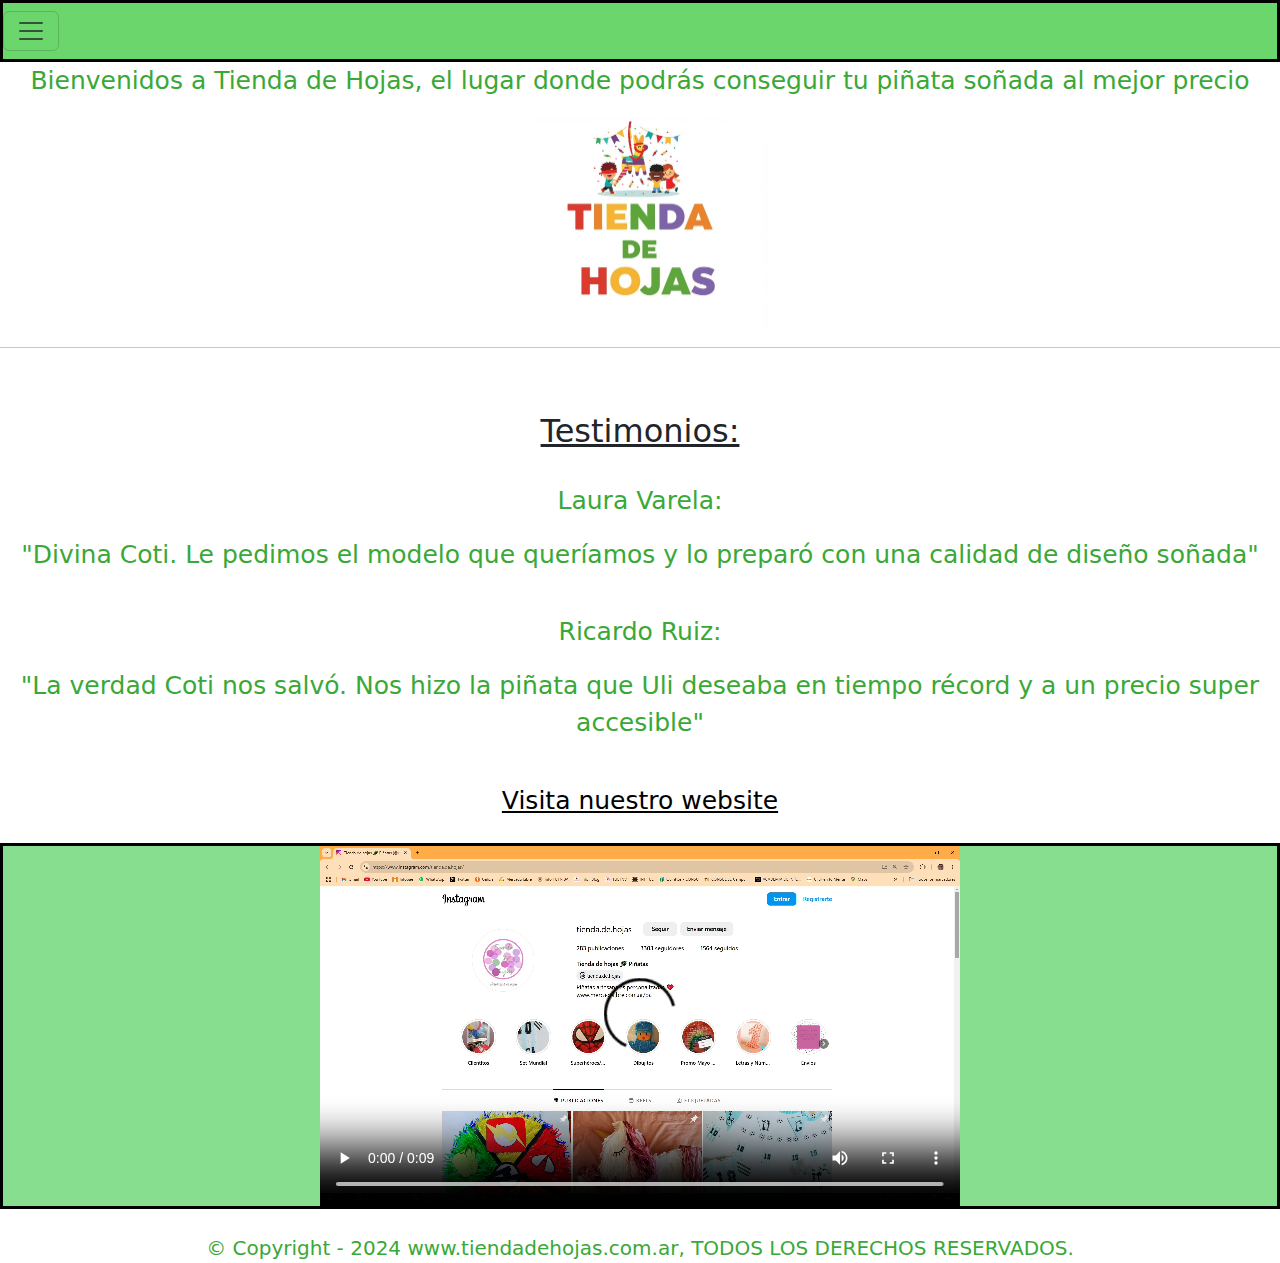
<file: index.html>
<!DOCTYPE html>
<html lang="en">

<head>
    
    <!--La etiqueta meta proporciona datos al navegador que no son mostrados directamente al usuario-->
    <!-- UTF-8 es la codificación universal de caracteres que le permite al explorador mostrar correctamente el texto de distintos alfabetos -->
    <meta charset="UTF-8">
    
    <!-- Se configura automáticamente el viewport para que nuestro sitio web se adapte al dispositivo con el que acceda el usuario  -->
    <meta name="viewport" content="width=device-width, initial-scale=1.0">
    
    <!--Indico con metadatos palabras claves que va a utilizar el buscador para encontrar el contenido-->
    <meta name="keywords" content="piñata,cumpleaños,sorpresa,alegría,regalos,golosinas">
    
    <!-- Description es la descripción del sitio web que va a aparecer debajo del enlace en Google -->
    <meta name="description" content="Diseño de piñatas hechas a pedido y con mucho amor" data-react-helmet="true">
    <meta name="author" content="Juan Francisco Barragán">
    <meta name="Copyright" content="Constanza Carna">
    
    <!-- Le permito a google tener una copia de nuestra pagina -->
    <meta name="robots" content="index">

    <!-- Le coloco un icono -->
    <link rel="icon" href="imagenes/logo.ico">

    <!-- Vinculo mi html con css mediante vinculación externa -->
     <link rel="stylesheet" href="style.css">

    <!--Fuentes  -->
    <link rel="preconnect" href="https://fonts.googleapis.com">
    <link rel="preconnect" href="https://fonts.gstatic.com" crossorigin>
    <link href="https://fonts.googleapis.com/css2?family=Hanalei+Fill&display=swap" rel="stylesheet">


    <!--Vinculo bootstrap-->
    
    <link href="https://cdn.jsdelivr.net/npm/bootstrap@5.3.3/dist/css/bootstrap.min.css" rel="stylesheet" integrity="sha384-QWTKZyjpPEjISv5WaRU9OFeRpok6YctnYmDr5pNlyT2bRjXh0JMhjY6hW+ALEwIH" crossorigin="anonymous">
    
    <!-- title es el texto de la pestaña -->
    <title>Bienvenidos a Tienda de Hojas</title>
    
</head>


<!--La etiqueta <div> funciona y sirve de contenedor de bloque (ocupa toda la línea)-->
<!--La etiqueta <span> funciona como un contenedor de línea (ocupa sólo el espacio necesario en la línea)-->


<body>
    
    <!--Scripts de bootstrap-->
    <script src="https://cdn.jsdelivr.net/npm/bootstrap@5.3.3/dist/js/bootstrap.bundle.min.js" integrity="sha384-YvpcrYf0tY3lHB60NNkmXc5s9fDVZLESaAA55NDzOxhy9GkcIdslK1eN7N6jIeHz" crossorigin="anonymous"></script>
    <script src="https://code.jquery.com/jquery-3.2.1.slim.min.js" integrity="sha384-KJ3o2DKtIkvYIK3UENzmM7KCkRr/rE9/Qpg6aAZGJwFDMVNA/GpGFF93hXpG5KkN" crossorigin="anonymous"></script>
    <script src="https://cdnjs.cloudflare.com/ajax/libs/popper.js/1.12.9/umd/popper.min.js" integrity="sha384-ApNbgh9B+Y1QKtv3Rn7W3mgPxhU9K/ScQsAP7hUibX39j7fakFPskvXusvfa0b4Q" crossorigin="anonymous"></script>
    <script src="https://maxcdn.bootstrapcdn.com/bootstrap/4.0.0/js/bootstrap.min.js" integrity="sha384-JZR6Spejh4U02d8jOt6vLEHfe/JQGiRRSQQxSfFWpi1MquVdAyjUar5+76PVCmYl" crossorigin="anonymous"></script> 
    
    <!--header es la parte superior de una página. Contiene los elementos de navegación-->
    <!--El header debe replicarse en todo el sitio web-->
    <header id="header-index">
        <!-- Utilizo la etiqueta nav como sección de la página que contiene los enlaces de navegación -->
        <nav class="navbar">

            <!--Coloco el botón del menú hamburguesa-->
            <button class="navbar-toggler" type="button" data-toggle="collapse" data-target="#opciones">
                <span class="navbar-toggler-icon"></span>
            </button>

            <!--Coloco la lista de enlaces en un contenedor de bloque-->
            <div class="collapse navbar-collapse" id="opciones">   

                <ul class="nav-links">

                    <!-- Enlace absoluto. Abre la pagina de instagram en una nueva pestaña -->
                    <!-- Con target = _blank lo que hacemos es configurar el enlace para que se abra en una nueva pestaña -->
                    <li><a href="https://www.instagram.com/tienda.de.hojas/" target="_blank">Conocé nuestra página de instagram</a></li>

                    <br><br>

                    <!-- Enlaces relativos -->
                    <li><a href="quienes_somos.html" class="quienes-somos">Quienes somos</a></li> 
                    <br><br>

                    <li><a href="login.html">Registrarse o Iniciar sesión</a> </li>
                    <br><br>

                    <li><a href="contacto.html">Contacto</a> </li>
                    <br><br>

                    <li><a href="precios.html">Precios</a></li>
                    <br><br>

                    <li><a href="galeria.html">Galería</a></li>
                    <br><br>

                    <!-- Enlace interno | Usamos un ID y un # -->
                    <li><a href="#testimonios">Testimonios</a></li>
                </ul>
            </div>

        </nav>

    </header>

    
    <!--El main es el contenido más importante del HTML-->
    <main id="main-index">

        <div class="bienvenidos-lugar">
            <!-- Introduzco un párrafo de introducción -->
            <p>Bienvenidos a Tienda de Hojas, el lugar donde podrás conseguir tu piñata soñada al mejor precio</p>
        </div>
        
        <!-- Confecciono h1 que es una etiqueta de encabezado 
        <h1 id="principal">Bienvenidos a Tienda de Hojas</h1>-->

        <div>
            <img src="imagenes/logo3.jpg" alt="logo"  id="logo" title="Tienda de Hojas">

        </div>

        <hr><br>

    </main>

    <br>

    <!--Sección de testimonios-->
    <section id="testimonios">
        <h2>Testimonios:</h2>
        <br>

        <p>Laura Varela:</p>
        
        <p>"Divina Coti. Le pedimos el modelo que queríamos y lo preparó con una calidad de diseño soñada"</p>
        
        <br>

        <p>Ricardo Ruiz:</p>
        
        <p>"La verdad Coti nos salvó. Nos hizo la piñata que Uli deseaba en tiempo récord y a un precio super accesible"</p>

            </tr>
    </section>

    <br>

    <div class="visita-web">Visita nuestro website</div>
    <br>

    <!--Sección de Video-->
    <section id="video_intro">
        
        <!--Coloco al video como contenedor de bloque para que me ocupe toda la linea-->
        <div class="video_intro">
                                
                <!-- Con controls le habilitamos al video el recurso del navegador para poder ejecutarlo -->
                <video src="videos/video.mp4" controls width="640" height="360"></video>
        </div>
    </section>
   
    <br>

    <!-- Pie de página / Footer -->
    <footer>
        <div class="footer">© Copyright - 2024 www.tiendadehojas.com.ar, TODOS LOS DERECHOS RESERVADOS.</div>
    </footer>
</body>
</html>
</file>
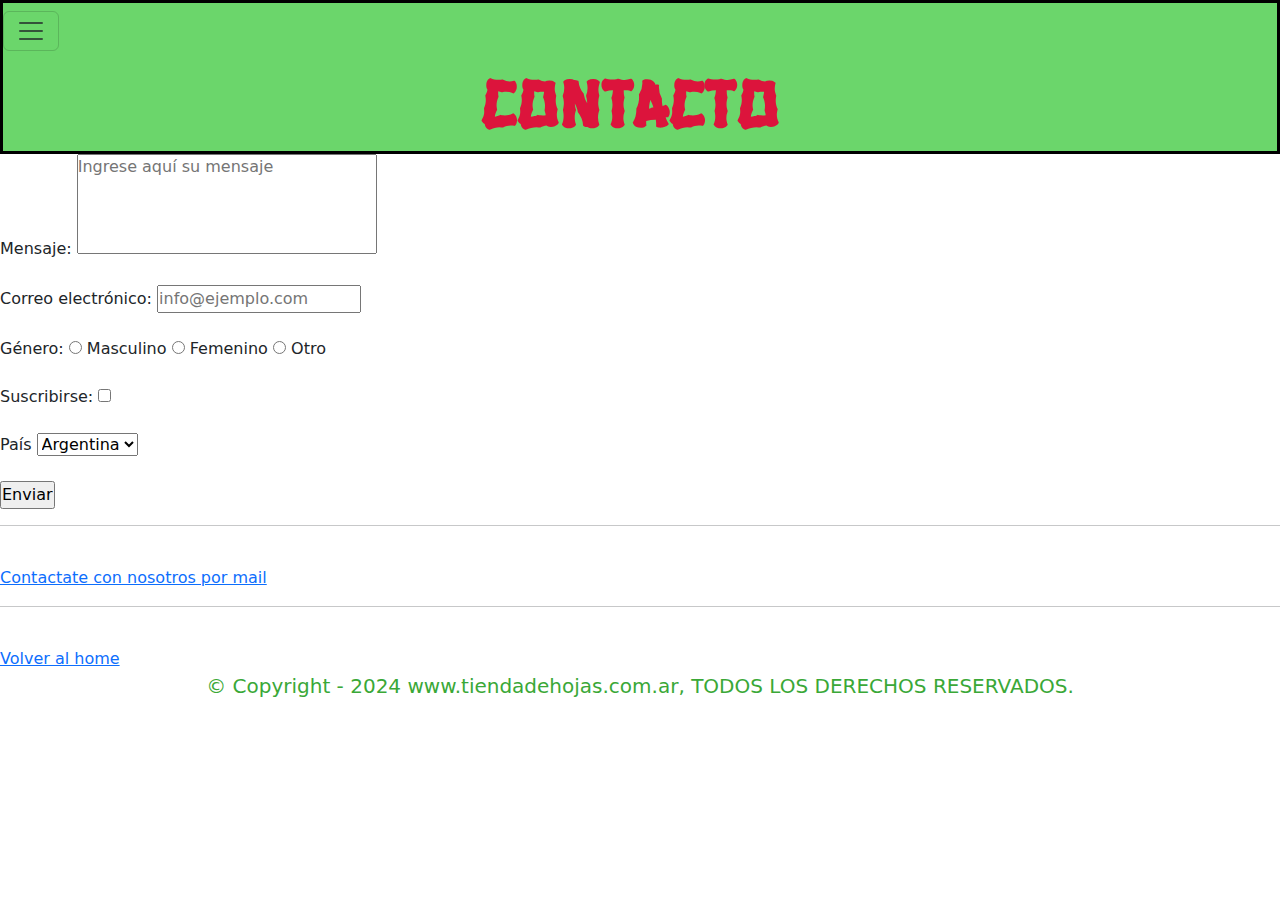
<file: contacto.html>
<!DOCTYPE html>
<html lang="en">
<head>
    <meta charset="UTF-8">
    <meta name="viewport" content="width=device-width, initial-scale=1.0">
    <!-- Vinculo mi html con css mediante vinculación externa -->
    <link rel="stylesheet" href="style.css">
    <link rel="preconnect" href="https://fonts.googleapis.com">
    <link rel="preconnect" href="https://fonts.gstatic.com" crossorigin>
    <link href="https://fonts.googleapis.com/css2?family=Hanalei+Fill&display=swap" rel="stylesheet">

    <title>Contacto</title>

    <!--Vinculo bootstrap-->
    
    <link href="https://cdn.jsdelivr.net/npm/bootstrap@5.3.3/dist/css/bootstrap.min.css" rel="stylesheet" integrity="sha384-QWTKZyjpPEjISv5WaRU9OFeRpok6YctnYmDr5pNlyT2bRjXh0JMhjY6hW+ALEwIH" crossorigin="anonymous">
    
</head>

<body>
    
    <!--Scripts de bootstrap-->
    <script src="https://cdn.jsdelivr.net/npm/bootstrap@5.3.3/dist/js/bootstrap.bundle.min.js" integrity="sha384-YvpcrYf0tY3lHB60NNkmXc5s9fDVZLESaAA55NDzOxhy9GkcIdslK1eN7N6jIeHz" crossorigin="anonymous"></script>
    <script src="https://code.jquery.com/jquery-3.2.1.slim.min.js" integrity="sha384-KJ3o2DKtIkvYIK3UENzmM7KCkRr/rE9/Qpg6aAZGJwFDMVNA/GpGFF93hXpG5KkN" crossorigin="anonymous"></script>
    <script src="https://cdnjs.cloudflare.com/ajax/libs/popper.js/1.12.9/umd/popper.min.js" integrity="sha384-ApNbgh9B+Y1QKtv3Rn7W3mgPxhU9K/ScQsAP7hUibX39j7fakFPskvXusvfa0b4Q" crossorigin="anonymous"></script>
    <script src="https://maxcdn.bootstrapcdn.com/bootstrap/4.0.0/js/bootstrap.min.js" integrity="sha384-JZR6Spejh4U02d8jOt6vLEHfe/JQGiRRSQQxSfFWpi1MquVdAyjUar5+76PVCmYl" crossorigin="anonymous"></script> 
    
    <!--Encabezado-->

    <header id="header-index">
        <!-- Utilizo la etiqueta nav como sección de la página que contiene los enlaces de navegación -->
        <nav class="navbar">

            <!--Coloco el botón del menú hamburguesa-->
            <button class="navbar-toggler" type="button" data-toggle="collapse" data-target="#opciones">
                <span class="navbar-toggler-icon"></span>
            </button>

            <!--Coloco la lista de enlaces en un contenedor de bloque-->
            <div class="collapse navbar-collapse" id="opciones">   

                <ul class="nav-links">

                    <!-- Enlace absoluto. Abre la pagina de instagram en una nueva pestaña -->
                    <!-- Con target = _blank lo que hacemos es configurar el enlace para que se abra en una nueva pestaña -->
                    <li><a href="https://www.instagram.com/tienda.de.hojas/" target="_blank">Conocé nuestra página de instagram</a></li>

                    <br><br>

                    <!-- Enlaces relativos -->
                    <li><a href="quienes_somos.html" class="quienes-somos">Quienes somos</a></li> 
                    <br><br>

                    <li><a href="login.html">Registrarse o Iniciar sesión</a> </li>
                    <br><br>

                    <li><a href="contacto.html">Contacto</a> </li>
                    <br><br>

                    <li><a href="precios.html">Precios</a></li>
                    <br><br>

                    <!-- Enlace interno | Usamos un ID y un # -->
                    <li><a href="#testimonios">Testimonios</a></li>
                </ul>
            </div>

        </nav>
        <h1 id="principal">Contacto</h1>
    </header> 
        

    
    <!--Contenido principal-->
    <main>
        <form action="/submit" method="post" enctype="application/x-www-form-urlencoded">

            <label for="mensaje">Mensaje:</label>
            <!-- Ingreso un textarea para permitirle al usuario cargar datos alfanuméricos -->
            <textarea name="mensaje" id="mensaje" placeholder="Ingrese aquí su mensaje" required></textarea>

            <br><br>

            <label for="correo">Correo electrónico: </label>
            <input type="email" name="correo" id="correo" placeholder="info@ejemplo.com" required> 

            <br><br>

            <label for="genero">Género:</label>
            <input type="radio" name="genero" id="genero"> 
            <label for="masculino">Masculino</label>
            <input type="radio" name="genero" id=""> 
            
            <label for="femenino">Femenino</label>

            <input type="radio" name="genero" id="">
            <label for="otro">Otro</label>

            <br><br>

            <label for="suscribe">Suscribirse:</label>
            <input type="checkbox" name="suscribe" id="suscribe">

            <br><br>

            <label for="pais">País</label>
            <select name="" id="">
                <option value="argentina">Argentina</option>
                <option value="uruguay">Uruguay</option>
                <option value="otro">Otro</option>
            </select>

            <br><br>

            <input type="submit" value="Enviar">

        </form>


        <hr><br>
        
        <!-- mailto: -->
        <a href="mailto:tiendadehojas@gmail.com">Contactate con nosotros por mail</a>
        <hr><br>
        <a href="index.html">Volver al home</a>

    </main>
    
    <!-- Pie de página / Footer-->
    <footer>
        <div class="footer">© Copyright - 2024 www.tiendadehojas.com.ar, TODOS LOS DERECHOS RESERVADOS.</div>
    </footer>
</body>

</html>
</file>
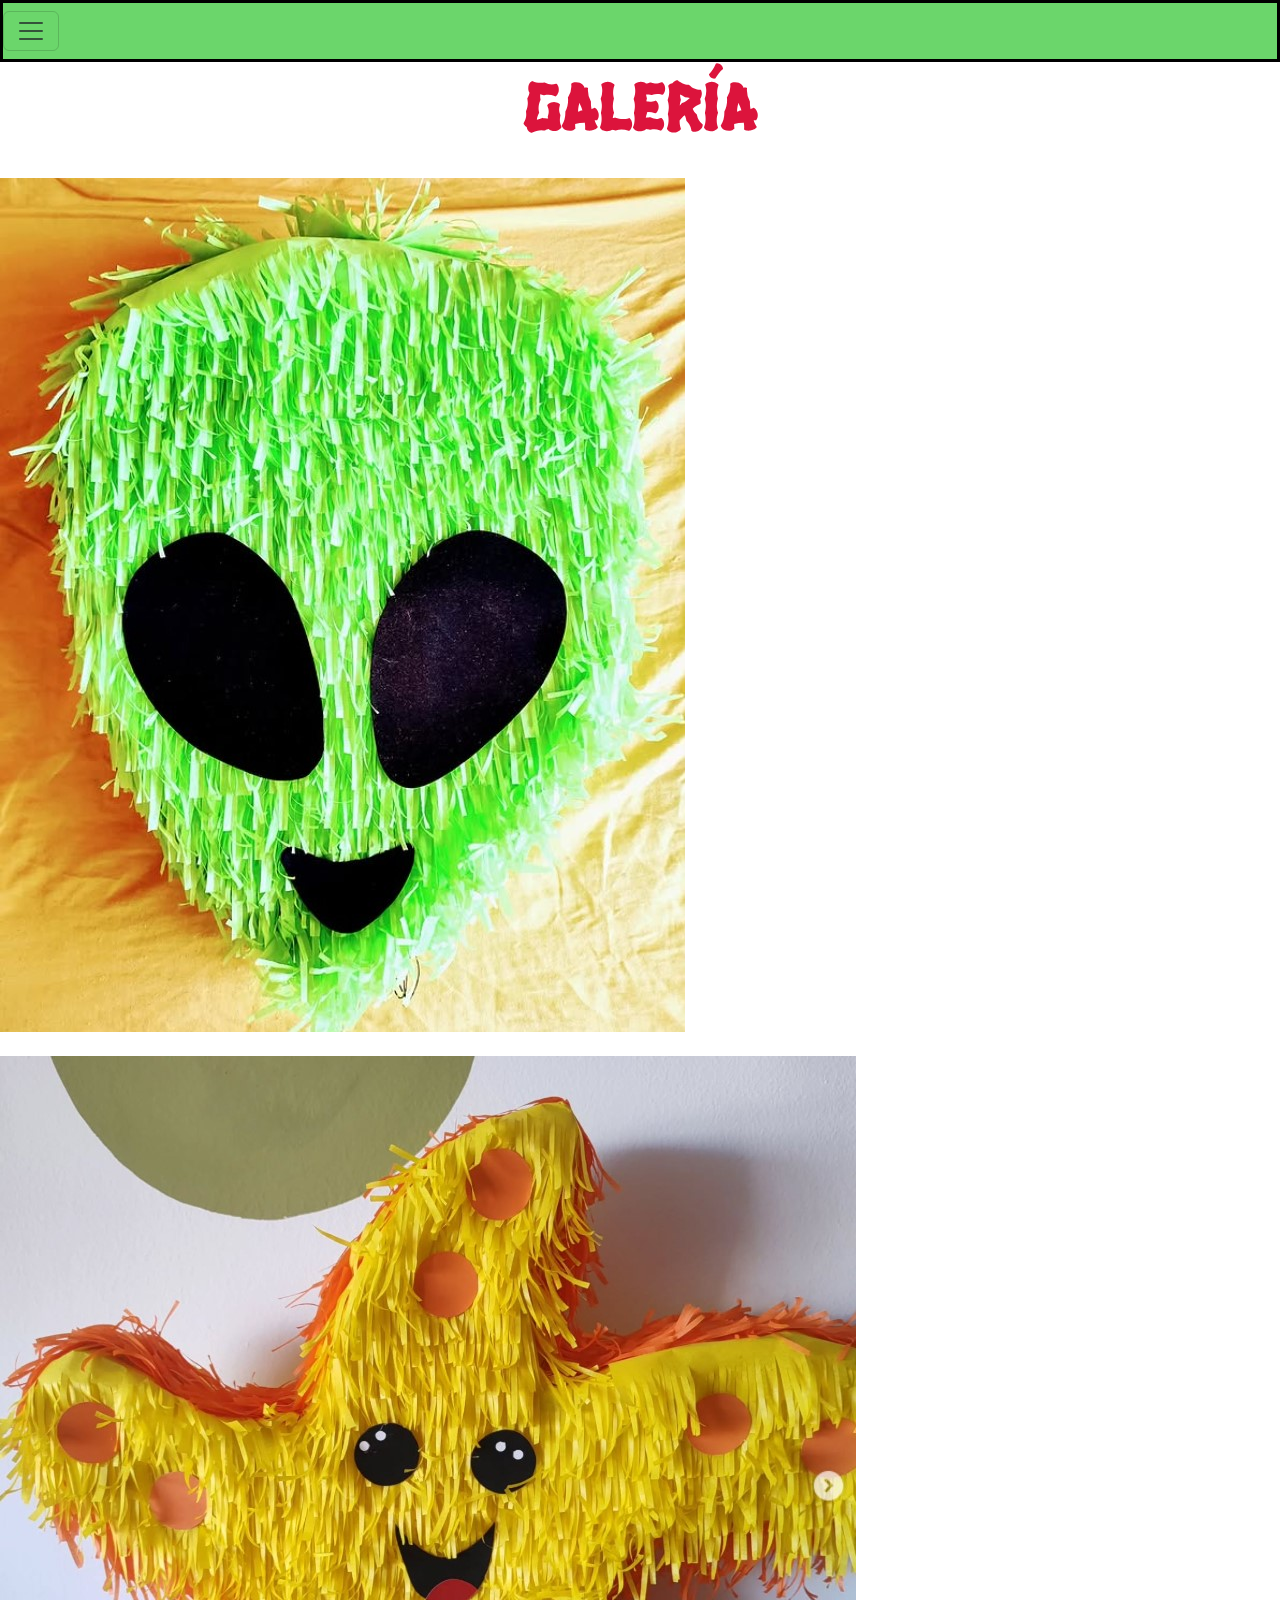
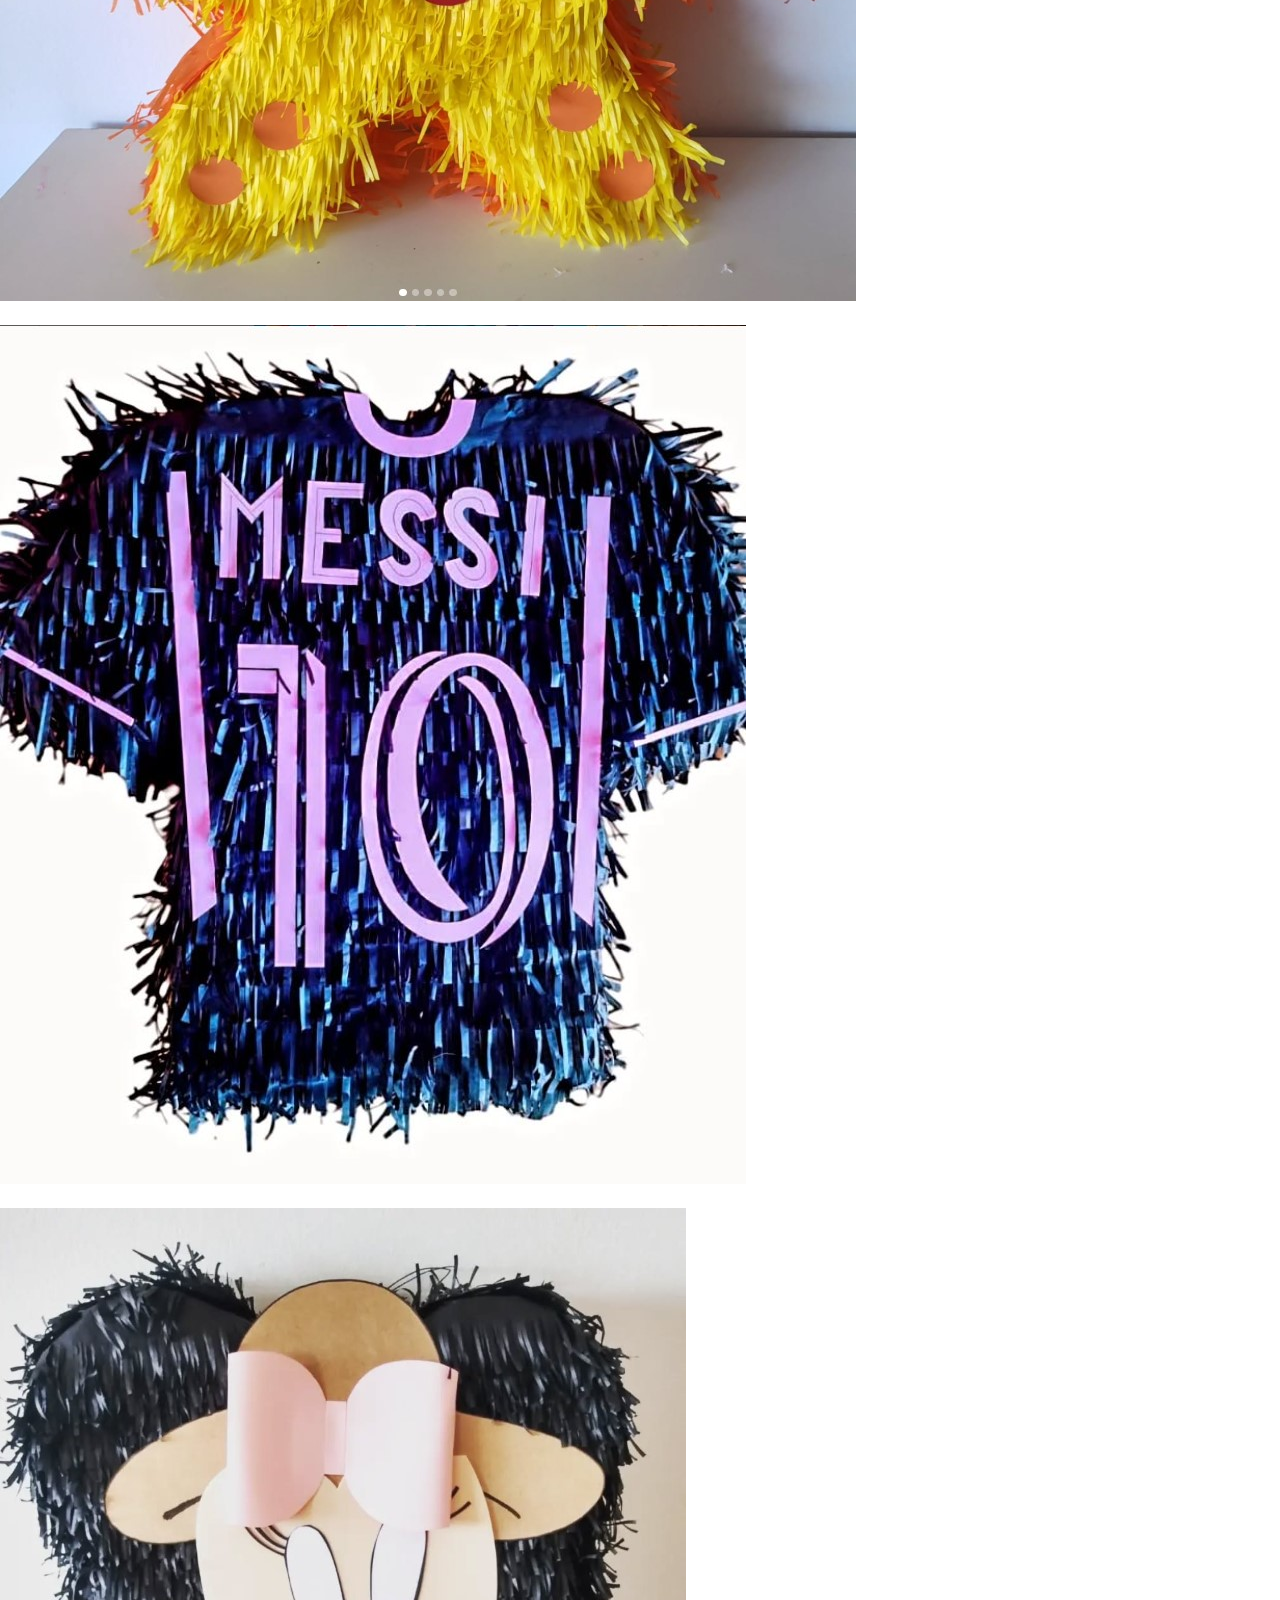
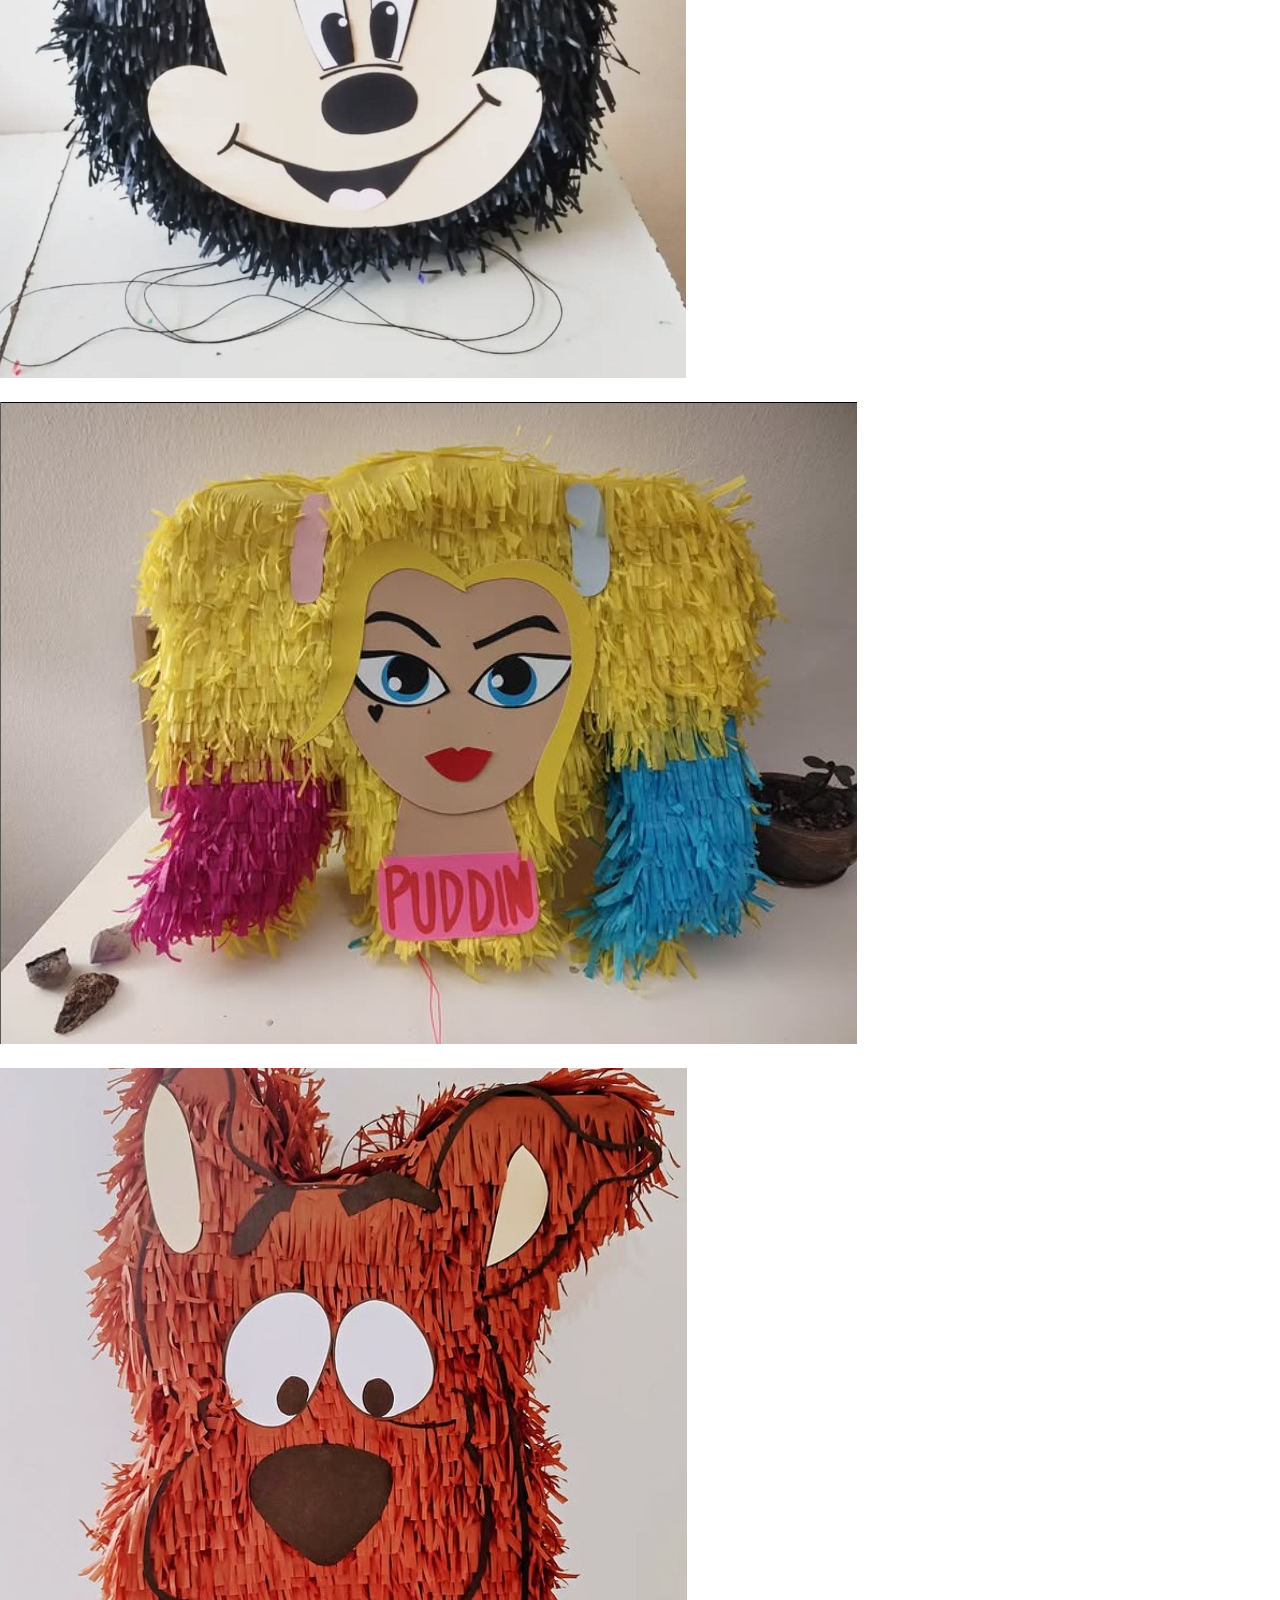
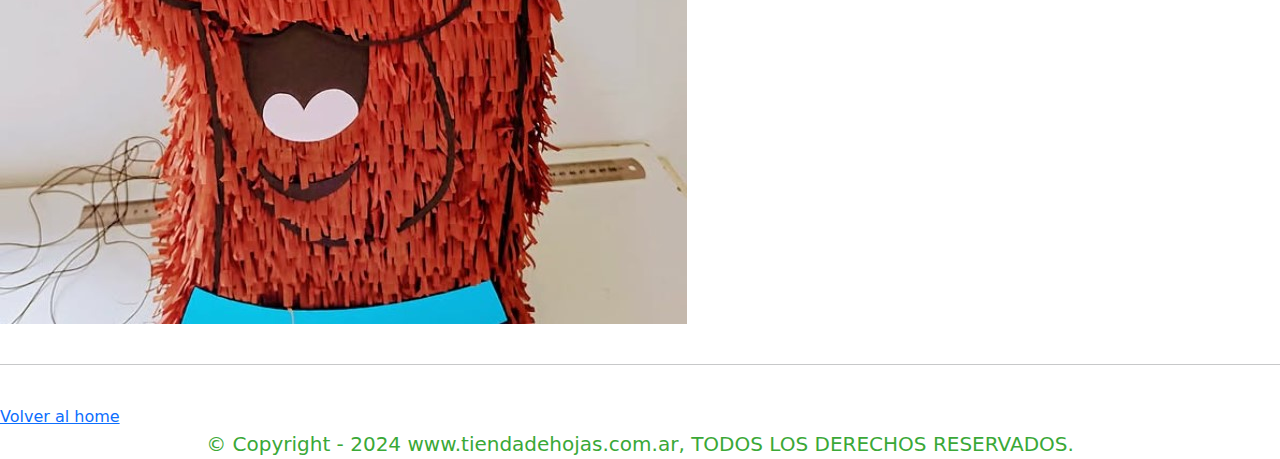
<file: galeria.html>
<!DOCTYPE html>
<html lang="en">
<head>
    <meta charset="UTF-8">
    <meta name="viewport" content="width=device-width, initial-scale=1.0">
        <!-- Vinculo mi html con css mediante vinculación externa -->
        <link rel="stylesheet" href="style.css">
        <link rel="preconnect" href="https://fonts.googleapis.com">
        <link rel="preconnect" href="https://fonts.gstatic.com" crossorigin>
        <link href="https://fonts.googleapis.com/css2?family=Hanalei+Fill&display=swap" rel="stylesheet">

        <!-- Vinculo mi html con css mediante vinculación externa -->
        <link rel="stylesheet" href="style.css">

    
        <!-- title es el texto de la pestaña -->
        <title>Galería</title>
    
        <!--Vinculo bootstrap-->
        
        <link href="https://cdn.jsdelivr.net/npm/bootstrap@5.3.3/dist/css/bootstrap.min.css" rel="stylesheet" integrity="sha384-QWTKZyjpPEjISv5WaRU9OFeRpok6YctnYmDr5pNlyT2bRjXh0JMhjY6hW+ALEwIH" crossorigin="anonymous">
</head>

<body>
    <!--Scripts de bootstrap-->
    <script src="https://cdn.jsdelivr.net/npm/bootstrap@5.3.3/dist/js/bootstrap.bundle.min.js" integrity="sha384-YvpcrYf0tY3lHB60NNkmXc5s9fDVZLESaAA55NDzOxhy9GkcIdslK1eN7N6jIeHz" crossorigin="anonymous"></script>
    <script src="https://code.jquery.com/jquery-3.2.1.slim.min.js" integrity="sha384-KJ3o2DKtIkvYIK3UENzmM7KCkRr/rE9/Qpg6aAZGJwFDMVNA/GpGFF93hXpG5KkN" crossorigin="anonymous"></script>
    <script src="https://cdnjs.cloudflare.com/ajax/libs/popper.js/1.12.9/umd/popper.min.js" integrity="sha384-ApNbgh9B+Y1QKtv3Rn7W3mgPxhU9K/ScQsAP7hUibX39j7fakFPskvXusvfa0b4Q" crossorigin="anonymous"></script>
    <script src="https://maxcdn.bootstrapcdn.com/bootstrap/4.0.0/js/bootstrap.min.js" integrity="sha384-JZR6Spejh4U02d8jOt6vLEHfe/JQGiRRSQQxSfFWpi1MquVdAyjUar5+76PVCmYl" crossorigin="anonymous"></script> 
 
    <!--Encabezado-->
    <header id="header-index">
        <!-- Utilizo la etiqueta nav como sección de la página que contiene los enlaces de navegación -->
        <nav class="navbar">

            <button class="navbar-toggler" type="button" data-toggle="collapse" data-target="#opciones">
                <span class="navbar-toggler-icon"></span>
            </button>

            
            <div class="collapse navbar-collapse" id="opciones">   

                <ul class="nav-links">

                    <!-- Enlace absoluto. Abre la pagina de instagram en una nueva pestaña -->
                    <!-- Con target = _blank lo que hacemos es configurar el enlace para que se abra en una nueva pestaña -->
                    <li><a href="https://www.instagram.com/tienda.de.hojas/" target="_blank">Conocé nuestra página de instagram</a></li>

                    <br><br>

                    <!-- Enlaces relativos -->
                    <li><a href="quienes_somos.html" class="quienes-somos">Quienes somos</a></li> 
                    <br><br>

                    <li><a href="login.html">Registrarse o Iniciar sesión</a> </li>
                    <br><br>

                    <li><a href="contacto.html">Contacto</a> </li>
                    <br><br>

                    <li><a href="precios.html">Precios</a></li>
                    <br><br>

                    <li><a href="galeria.html">Galería</a></li>
                    <br><br>
                </ul>
            </div>

        </nav>

        
    </header>
    
    <main>
        <h1 id="principal">Galería</h1>
        <br>

        <div class="contenedor-grid">

            <img src="imagenes/galeria/alien.jpg" alt="alien" id="alien">
            <br><br>

            <img src="imagenes/galeria/estrella.jpg" alt="estrella" id="estrella">
            <br><br>

            <img src="imagenes/galeria/messi.jpg" alt="messi" id="messi">
            <br><br>

            <img src="imagenes/galeria//minnie.jpg" alt="minnie" id="minnie">
            <br><br>

            <img src="imagenes/galeria/puddin.jpg" alt="puddin" id="puddin">
            <br><br>

            <img src="imagenes/galeria/scooby.jpg" alt="scooby" id="scooby">
            <br><br>

        </div>

        <hr><br>
        <a href="index.html">Volver al home</a>

    </main>

    <!-- Pie de página -->
    <footer>
        <div class="footer">© Copyright - 2024 www.tiendadehojas.com.ar, TODOS LOS DERECHOS RESERVADOS.</div>
    </footer>
    
</body>

</html>
</file>
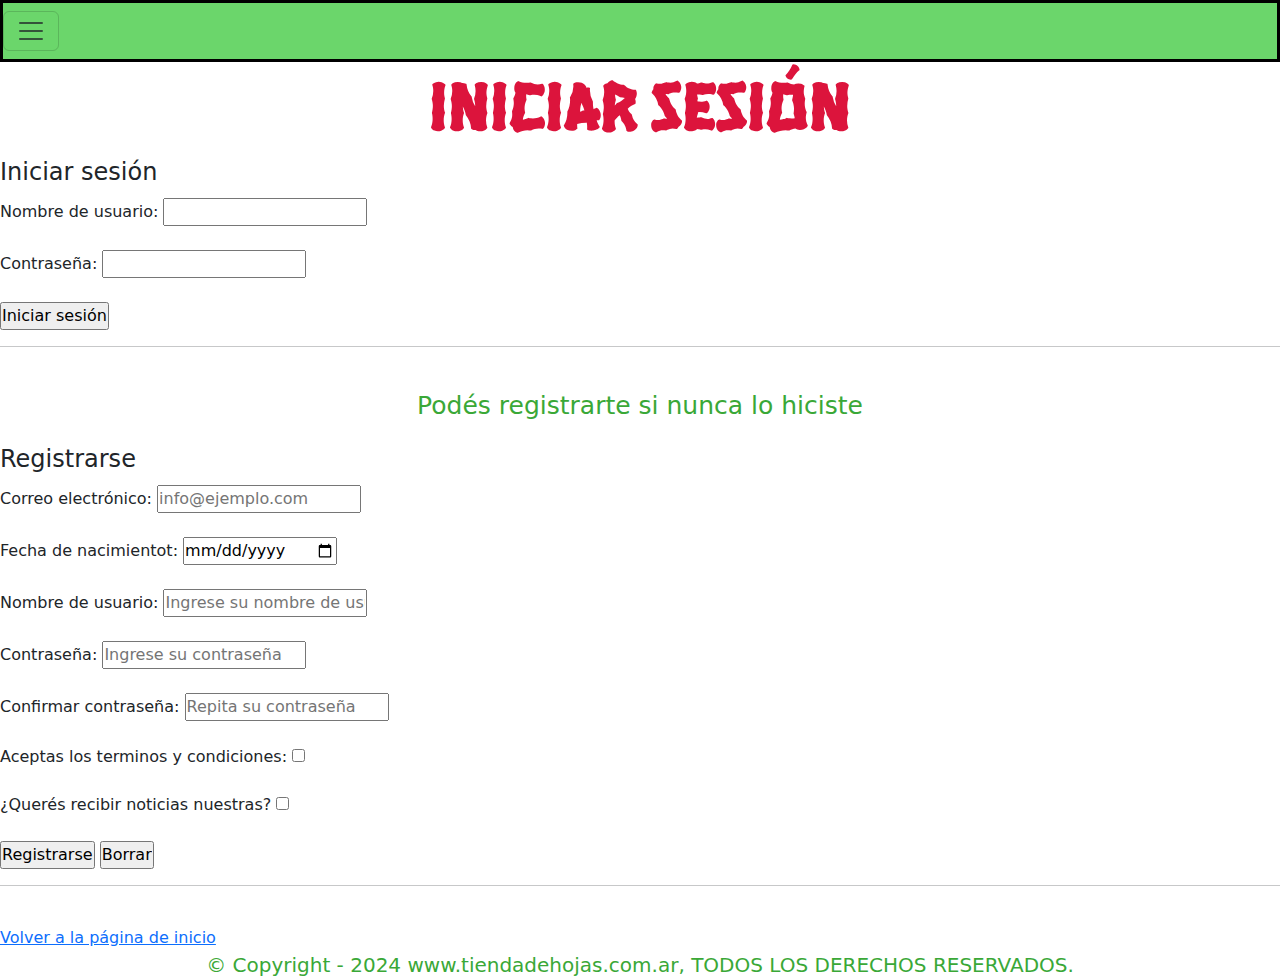
<file: login.html>
<!DOCTYPE html>
<html lang="en">
<head>
    <meta charset="UTF-8">
    <meta name="viewport" content="width=device-width, initial-scale=1.0">

    <!-- Vinculo mi html con css mediante vinculación externa -->
     <link rel="stylesheet" href="style.css">
     <link rel="preconnect" href="https://fonts.googleapis.com">
     <link rel="preconnect" href="https://fonts.gstatic.com" crossorigin>
     <link href="https://fonts.googleapis.com/css2?family=Hanalei+Fill&display=swap" rel="stylesheet">

    <!-- title es el texto de la pestaña -->
    <title>Iniciar sesión en Tienda de Hojas</title>
    
    <!--Vinculo bootstrap-->
    
    <link href="https://cdn.jsdelivr.net/npm/bootstrap@5.3.3/dist/css/bootstrap.min.css" rel="stylesheet" integrity="sha384-QWTKZyjpPEjISv5WaRU9OFeRpok6YctnYmDr5pNlyT2bRjXh0JMhjY6hW+ALEwIH" crossorigin="anonymous">
    
</head>


<body>
    
    <!--Scripts de bootstrap-->
    <script src="https://cdn.jsdelivr.net/npm/bootstrap@5.3.3/dist/js/bootstrap.bundle.min.js" integrity="sha384-YvpcrYf0tY3lHB60NNkmXc5s9fDVZLESaAA55NDzOxhy9GkcIdslK1eN7N6jIeHz" crossorigin="anonymous"></script>
    <script src="https://code.jquery.com/jquery-3.2.1.slim.min.js" integrity="sha384-KJ3o2DKtIkvYIK3UENzmM7KCkRr/rE9/Qpg6aAZGJwFDMVNA/GpGFF93hXpG5KkN" crossorigin="anonymous"></script>
    <script src="https://cdnjs.cloudflare.com/ajax/libs/popper.js/1.12.9/umd/popper.min.js" integrity="sha384-ApNbgh9B+Y1QKtv3Rn7W3mgPxhU9K/ScQsAP7hUibX39j7fakFPskvXusvfa0b4Q" crossorigin="anonymous"></script>
    <script src="https://maxcdn.bootstrapcdn.com/bootstrap/4.0.0/js/bootstrap.min.js" integrity="sha384-JZR6Spejh4U02d8jOt6vLEHfe/JQGiRRSQQxSfFWpi1MquVdAyjUar5+76PVCmYl" crossorigin="anonymous"></script> 
    
    <!--Encabezado-->

    <header id="header-index">
        <!-- Utilizo la etiqueta nav como sección de la página que contiene los enlaces de navegación -->
        <nav class="navbar">

            <!--Coloco el botón del menú hamburguesa-->
            <button class="navbar-toggler" type="button" data-toggle="collapse" data-target="#opciones">
                <span class="navbar-toggler-icon"></span>
            </button>

            <!--Coloco la lista de enlaces en un contenedor de bloque-->
            <div class="collapse navbar-collapse" id="opciones">   

                <ul class="nav-links">

                    <!-- Enlace absoluto. Abre la pagina de instagram en una nueva pestaña -->
                    <!-- Con target = _blank lo que hacemos es configurar el enlace para que se abra en una nueva pestaña -->
                    <li><a href="https://www.instagram.com/tienda.de.hojas/" target="_blank">Conocé nuestra página de instagram</a></li>

                    <br><br>

                    <!-- Enlaces relativos -->
                    <li><a href="quienes_somos.html" class="quienes-somos">Quienes somos</a></li> 
                    <br><br>

                    <li><a href="login.html">Registrarse o Iniciar sesión</a> </li>
                    <br><br>

                    <li><a href="contacto.html">Contacto</a> </li>
                    <br><br>

                    <li><a href="precios.html">Precios</a></li>
                    <br><br>

                    <li><a href="galeria.html">Galería</a></li>
                    <br><br>
                </ul>
            </div>

        </nav>

    </header>

    <!--Contenido principal-->
    <main>

        <div>    
            <h1 id="principal" class="iniciar-sesion">Iniciar sesión</h1>
        </div>
        <!--Formulario de registro-->
        <form action="/submit" method="post" enctype="application/x-www-form-urlencoded">
            <!--La etiqueta fieldse agrupa elementos de un formulario-->
            <fieldset>
                <legend>Iniciar sesión</legend>
                <!--Etiqueta contenedora-->    
                <label for="nombre">Nombre de usuario: </label>
                <input type="text" name="nombre" id="nombre">
                <br><br>    
                    
                <label for="password">Contraseña:</label>
                <input type="password" name="password" id="password">
                <br><br> 

                <input type="submit" value="Iniciar sesión">
            </fieldset>
        </form>

        <hr><br>
        <p>Podés registrarte si nunca lo hiciste</p>
        <form action="/submit" method="post" enctype="application/x-www-form-urlencoded"> 
            <fieldset>
                <legend>Registrarse</legend>

                <!--Etiqueta contenedora-->   
                
                <label for="correo">Correo electrónico: </label>
                <!--El name es el nombre que identifica la variable y en el mismo queda grabado lo que carguemos-->
                <!-- Required me obliga si o si cargar datos en el campo para poder enviarlos. Hago validaciones del lado del cliente-->
                <input type="email" name="correo" id="correo" placeholder="info@ejemplo.com" required> 
                <br><br> 

                <label for="fecha_nacimiento">Fecha de nacimientot:</label>
                <input type="date" name="fecha_nacimiento" id="fecha_nacimiento">
                <br><br>
                
                <label for="username">Nombre de usuario: </label>
                <input type="text" name="username" id="username" placeholder="Ingrese su nombre de usuario" minlength="6" required>  
                <br><br>   
                    
                <label for="password">Contraseña:</label>
                <input type="password" name="password" id="password" placeholder="Ingrese su contraseña" required>
                <br><br> 

                <label for="confirmacion">Confirmar contraseña:</label>
                <input type="confirmacion" name="confirmacion" id="confirmacion" placeholder="Repita su contraseña" required>
                <br><br> 

                <label for="terminos">Aceptas los terminos y condiciones:</label>
                <input type="checkbox" name="checkbox" id="checkbox" required>
                <br><br>

                <label for="novedades">¿Querés recibir noticias nuestras?</label>
                <input type="checkbox" name="novedades" id="novedades">
                <br><br>

                <input type="submit" value="Registrarse">
                <input type="reset" value="Borrar">
            </fieldset>

        </form>


        <hr><br>
        <a href="index.html">Volver a la página de inicio</a>   
    
    </main>

    <!-- Pie de página -->
    <footer>
        <div class="footer">© Copyright - 2024 www.tiendadehojas.com.ar, TODOS LOS DERECHOS RESERVADOS.</div>
    </footer>
</body>
</file>
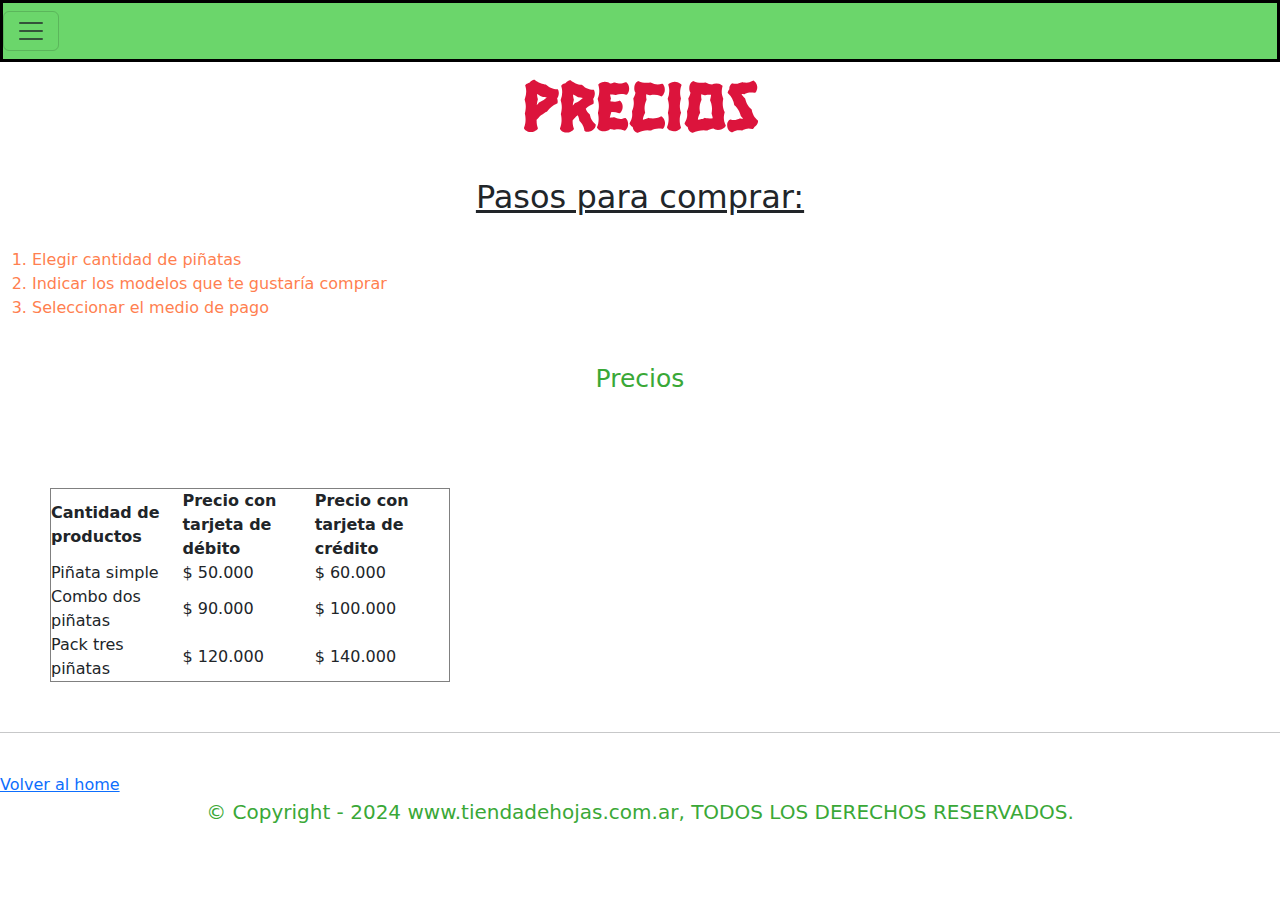
<file: precios.html>
<!DOCTYPE html>
<html lang="en">
<head>
    <meta charset="UTF-8">
    <meta name="viewport" content="width=device-width, initial-scale=1.0">

    <!-- Vinculo mi html con css mediante vinculación externa -->
    <link rel="stylesheet" href="style.css">
    <link rel="preconnect" href="https://fonts.googleapis.com">
    <link rel="preconnect" href="https://fonts.gstatic.com" crossorigin>
    <link href="https://fonts.googleapis.com/css2?family=Hanalei+Fill&display=swap" rel="stylesheet">

    <!-- title es el texto de la pestaña -->
    <title>Precios</title>

    <!--Vinculo bootstrap-->
    
    <link href="https://cdn.jsdelivr.net/npm/bootstrap@5.3.3/dist/css/bootstrap.min.css" rel="stylesheet" integrity="sha384-QWTKZyjpPEjISv5WaRU9OFeRpok6YctnYmDr5pNlyT2bRjXh0JMhjY6hW+ALEwIH" crossorigin="anonymous">
</head>

<body>
    
    <!--Scripts de bootstrap-->
    <script src="https://cdn.jsdelivr.net/npm/bootstrap@5.3.3/dist/js/bootstrap.bundle.min.js" integrity="sha384-YvpcrYf0tY3lHB60NNkmXc5s9fDVZLESaAA55NDzOxhy9GkcIdslK1eN7N6jIeHz" crossorigin="anonymous"></script>
    <script src="https://code.jquery.com/jquery-3.2.1.slim.min.js" integrity="sha384-KJ3o2DKtIkvYIK3UENzmM7KCkRr/rE9/Qpg6aAZGJwFDMVNA/GpGFF93hXpG5KkN" crossorigin="anonymous"></script>
    <script src="https://cdnjs.cloudflare.com/ajax/libs/popper.js/1.12.9/umd/popper.min.js" integrity="sha384-ApNbgh9B+Y1QKtv3Rn7W3mgPxhU9K/ScQsAP7hUibX39j7fakFPskvXusvfa0b4Q" crossorigin="anonymous"></script>
    <script src="https://maxcdn.bootstrapcdn.com/bootstrap/4.0.0/js/bootstrap.min.js" integrity="sha384-JZR6Spejh4U02d8jOt6vLEHfe/JQGiRRSQQxSfFWpi1MquVdAyjUar5+76PVCmYl" crossorigin="anonymous"></script> 
    
    <!--Encabezado-->

    <header id="header-index">
        <!-- Utilizo la etiqueta nav como sección de la página que contiene los enlaces de navegación -->
        <nav class="navbar">

            <button class="navbar-toggler" type="button" data-toggle="collapse" data-target="#opciones">
                <span class="navbar-toggler-icon"></span>
            </button>

            
            <div class="collapse navbar-collapse" id="opciones">   

                <ul class="nav-links">

                    <!-- Enlace absoluto. Abre la pagina de instagram en una nueva pestaña -->
                    <!-- Con target = _blank lo que hacemos es configurar el enlace para que se abra en una nueva pestaña -->
                    <li><a href="https://www.instagram.com/tienda.de.hojas/" target="_blank">Conocé nuestra página de instagram</a></li>

                    <br><br>

                    <!-- Enlaces relativos -->
                    <li><a href="quienes_somos.html" class="quienes-somos">Quienes somos</a></li> 
                    <br><br>

                    <li><a href="login.html">Registrarse o Iniciar sesión</a> </li>
                    <br><br>

                    <li><a href="contacto.html">Contacto</a> </li>
                    <br><br>

                    <li><a href="precios.html">Precios</a></li>
                    <br><br>

                    <li><a href="galeria.html">Galería</a></li>
                    <br><br>
                </ul>
            </div>

        </nav>

        
    </header>

    <!--Contenido principal de la hoja Precios-->
    <main>
        
        <h1 id="principal">Precios</h1>
        <br>

        <h2>Pasos para comprar:</h2>
        <br>
            <!-- Agrego una lista ordenada -->
            <ol>
                
                <!-- Agrego la etiqueta de los items de la lista li -->
                <li>Elegir cantidad de piñatas</li>
                <li>Indicar los modelos que te gustaría comprar</li>
                <li>Seleccionar el medio de pago</li>
            </ol>
    
        <br>
        <p>Precios</p>
        <br>
        
        <div class="tabla">
            <!--Tabla con los precios-->
            <table border="1" width="400" height="100" class="tabla-precios"> <!-- Creo una tabla-->
                    
                <tr> <!-- Creo los encabezados de la tabla-->
                    <th>Cantidad de productos</th>
                    <th>Precio con tarjeta de débito</th>
                    <th>Precio con tarjeta de crédito</th>
                </tr>

                <tr> <!-- Defino el contenido de las filas-->
                    <td>Piñata simple</td>
                    <td>$ 50.000</td>
                    <td>$ 60.000</td>

                </tr>

                <tr> <!-- Defino el contenido de las filas-->
                    <td>Combo dos piñatas</td>
                    <td>$ 90.000</td>
                    <td>$ 100.000</td>
                </tr>

                <tr> <!-- Defino el contenido de las filas-->
                    <td>Pack tres piñatas</td>
                    <td>$ 120.000</td>
                    <td>$ 140.000</td>
                </tr>

            </table>
        </div>
    

        <hr><br>
        <a href="index.html">Volver al home</a>

    </main>

    <!-- Pie de página -->
    <footer>
        <div class="footer">© Copyright - 2024 www.tiendadehojas.com.ar, TODOS LOS DERECHOS RESERVADOS.</div>
    </footer>

</body>
</file>
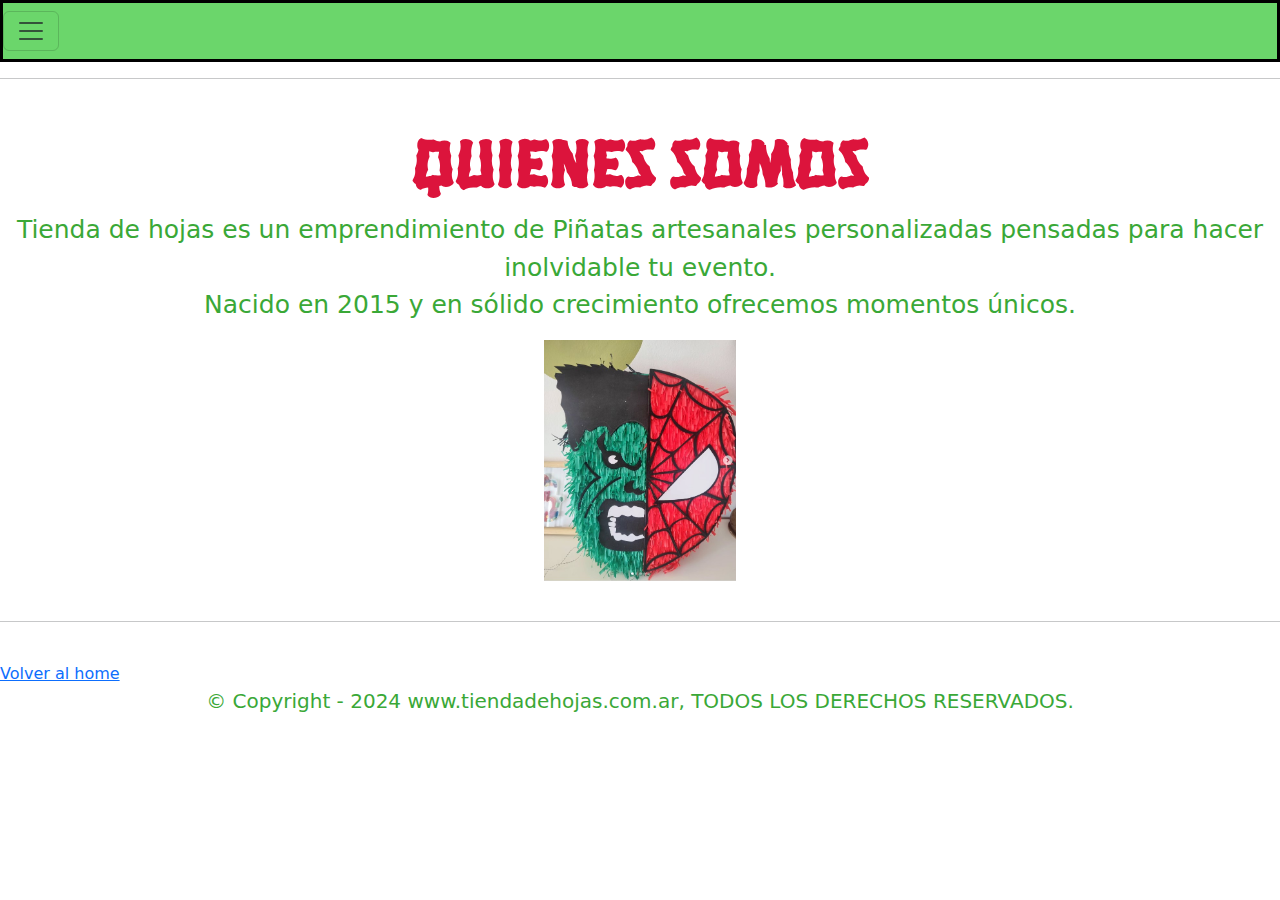
<file: quienes_somos.html>
<!DOCTYPE html>
<html lang="en">
<head>
    <meta charset="UTF-8">
    <meta name="viewport" content="width=device-width, initial-scale=1.0">

    <!-- Vinculo mi html con css mediante vinculación externa -->
    <link rel="stylesheet" href="style.css">
    <link rel="preconnect" href="https://fonts.googleapis.com">
    <link rel="preconnect" href="https://fonts.gstatic.com" crossorigin>
    <link href="https://fonts.googleapis.com/css2?family=Hanalei+Fill&display=swap" rel="stylesheet">

    <!-- title es el texto de la pestaña -->
    <title>Quienes somos</title>
    <!--Vinculo bootstrap-->
    
    <link href="https://cdn.jsdelivr.net/npm/bootstrap@5.3.3/dist/css/bootstrap.min.css" rel="stylesheet" integrity="sha384-QWTKZyjpPEjISv5WaRU9OFeRpok6YctnYmDr5pNlyT2bRjXh0JMhjY6hW+ALEwIH" crossorigin="anonymous">
        

</head>

<body>
    
    <!--Scripts de bootstrap-->
    <script src="https://cdn.jsdelivr.net/npm/bootstrap@5.3.3/dist/js/bootstrap.bundle.min.js" integrity="sha384-YvpcrYf0tY3lHB60NNkmXc5s9fDVZLESaAA55NDzOxhy9GkcIdslK1eN7N6jIeHz" crossorigin="anonymous"></script>
    <script src="https://code.jquery.com/jquery-3.2.1.slim.min.js" integrity="sha384-KJ3o2DKtIkvYIK3UENzmM7KCkRr/rE9/Qpg6aAZGJwFDMVNA/GpGFF93hXpG5KkN" crossorigin="anonymous"></script>
    <script src="https://cdnjs.cloudflare.com/ajax/libs/popper.js/1.12.9/umd/popper.min.js" integrity="sha384-ApNbgh9B+Y1QKtv3Rn7W3mgPxhU9K/ScQsAP7hUibX39j7fakFPskvXusvfa0b4Q" crossorigin="anonymous"></script>
    <script src="https://maxcdn.bootstrapcdn.com/bootstrap/4.0.0/js/bootstrap.min.js" integrity="sha384-JZR6Spejh4U02d8jOt6vLEHfe/JQGiRRSQQxSfFWpi1MquVdAyjUar5+76PVCmYl" crossorigin="anonymous"></script> 
    
    <!--Encabezado-->
    <header id="header-index">
        <!-- Utilizo la etiqueta nav como sección de la página que contiene los enlaces de navegación -->
        <nav class="navbar">

            <!--Coloco el botón del menú hamburguesa-->
            <button class="navbar-toggler" type="button" data-toggle="collapse" data-target="#opciones">
                <span class="navbar-toggler-icon"></span>
            </button>

            <!--Coloco la lista de enlaces en un contenedor de bloque-->
            <div class="collapse navbar-collapse" id="opciones">   

                <ul class="nav-links">

                    <!-- Enlace absoluto. Abre la pagina de instagram en una nueva pestaña -->
                    <!-- Con target = _blank lo que hacemos es configurar el enlace para que se abra en una nueva pestaña -->
                    <li><a href="https://www.instagram.com/tienda.de.hojas/" target="_blank">Conocé nuestra página de instagram</a></li>

                    <br><br>

                    <!-- Enlaces relativos -->
                    <li><a href="quienes_somos.html" class="quienes-somos">Quienes somos</a></li> 
                    <br><br>

                    <li><a href="login.html">Registrarse o Iniciar sesión</a> </li>
                    <br><br>

                    <li><a href="contacto.html">Contacto</a> </li>
                    <br><br>

                    <li><a href="precios.html">Precios</a></li>
                    <br><br>

                    <li><a href="galeria.html">Galería</a></li>
                    <br><br>
                </ul>
            </div>

        </nav>

    </header>


    </header>
    
    <hr><br>

    <!--Contenido principal-->
    <main>

        <h1 id="principal">Quienes somos</h1>
        <p>Tienda de hojas es un emprendimiento de Piñatas artesanales personalizadas pensadas para hacer inolvidable tu evento.<br> 
            Nacido en 2015 y en sólido crecimiento ofrecemos momentos únicos.</p>

        <img src="imagenes/marvel.jpg" alt="marvel" id="marvel">
        <br><hr><br>
        <a href="index.html">Volver al home</a>
    </main>

    <!-- Pie de página / Footer-->
    <footer>
        <div class="footer">© Copyright - 2024 www.tiendadehojas.com.ar, TODOS LOS DERECHOS RESERVADOS.</div>
    </footer>
</body>
</file>
<file: style.css>
/*Comienzo dejando en cero todos los campos utilizando el selector universal y reseteando los valores a cero*/
/*Comienzo mi codigo de css con la filosofía mobile first, para luego adaptarlo a tablets y PCs de escritorios con media queries*/

* {

    margin: 0;
    padding: 0;
    /*Me deja configurado  el tamaño total máximo de la caja lo que yo defina de Heigt y widht*/
    box-sizing: border-box;

}

#header-index{
    background-color:rgb(107, 214, 107);
    /*Por defecto flex trabaja en fila*/
    display: block;
    justify-content: end;
    padding-right: 20px;
    border: 3px solid black;
}

header nav ul{

    display: flex;
    color: rgb(36, 189, 44);
    list-style: none;
    justify-content: center;
    align-items:flex-start;
    /*Gap es una propiedad que trabaja en los dos ejes y funciona con Flex*/
    gap: 30px;
    column
}


#main-index{
    display: block;
    /*flex-wrap:nowrap;*/
    
}

.bienvenidos-lugar{
    font-size: 50px;
}

p { 
    color: rgb(58, 168, 55);
    height: 40%;
    text-align: left;
    font-size: 25px;
    text-align: center;

}

.visita-web{ 
    color: black;
    height: 40%;
    text-align: left;
    font-size: 25px;
    text-align: center;
    text-decoration: underline;

}

h1 {
    /* Le doy formato a mis encabezados principales*/
    color: crimson;
    text-align: center;
    font-size: 50px;
    margin: 5px;
    font-family:Impact, Haettenschweiler, 'Arial Narrow', sans-serif;
    

}

h2{

    font-size: 20px;
    text-decoration: underline;
    text-align: center;
}

.quienes_somos:hover{

    background-color: beige;
    color: darkorchid;
}
li{

    color: coral;
}
body{
    /*Le doy formato al fondo*/
    background-color:honeydew;
}

#principal {
    color:crimson;
    font-family: "Hanalei Fill", serif;
    font-size: 70px;
    text-align: center;
}

#logo {

    display: block; 
    height: 20%;
    width: 20%;
    margin-left: auto;
    margin-right: auto;
    max-width: 50%;
    height: auto;
}

.testimonios {
    text-align: center;
    align-content: center;
}


.video_intro{
    display: flex;
    width: 100%;
    height: 60%;
    background-color: rgb(135, 222, 142);
    justify-content: center;
    align-items: center;
    /*padding: 20px;*/
    border: 3px solid black;
    /*margin: 10px;*/


}


#video_intro {
    align-items: center;
    justify-content: center;
    
}

#marvel {

    display: block; 
    margin-left: auto;
    margin-right: auto;
    /*Coloco unidades relativas para la imagen*/
    width: 15%;
    height:15%;
}

#mensaje {
    /*Con Resize le impido al usuario que pueda modificar las dimensiones del textarea*/
    resize: none;
    width: 300px;
    height: 100px;
}

.footer{ 
    color: rgb(58, 168, 55);
    height: 40%;
    text-align: left;
    font-size: 20px;
    text-align: center;

}

.tabla-precios{
    margin:50px;
}

.contenedor-grid{

    
}
</file>
